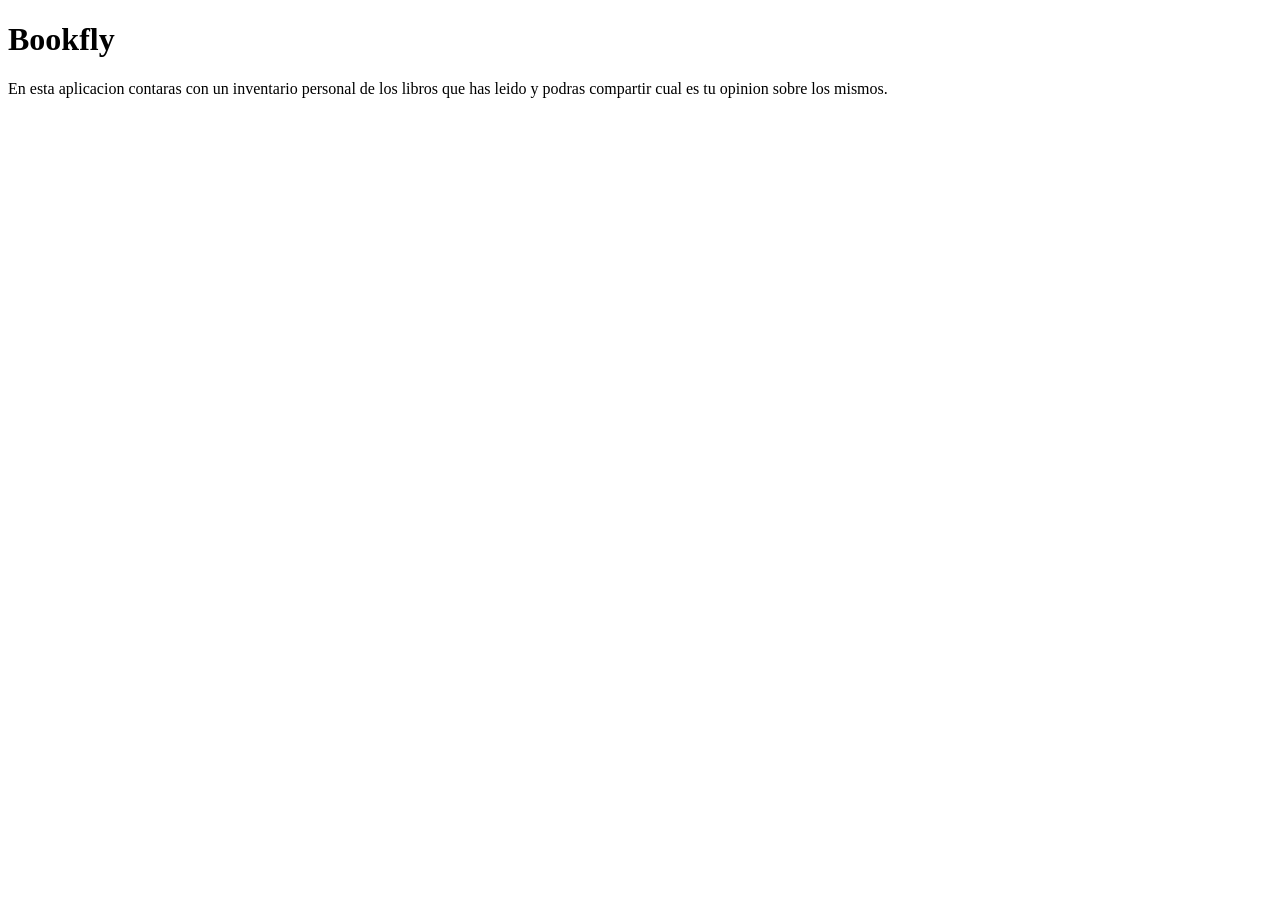
<file: index.html>
<!DOCTYPE html>
<html>
  <head><title>Bookfly</title></head>
  <body>
      <h1>Bookfly</h1>
      <p>En esta aplicacion contaras con un inventario personal de los libros que has leido 
         y podras compartir cual es tu opinion sobre los mismos.
      </p>
  </body>
</html>
</file>
